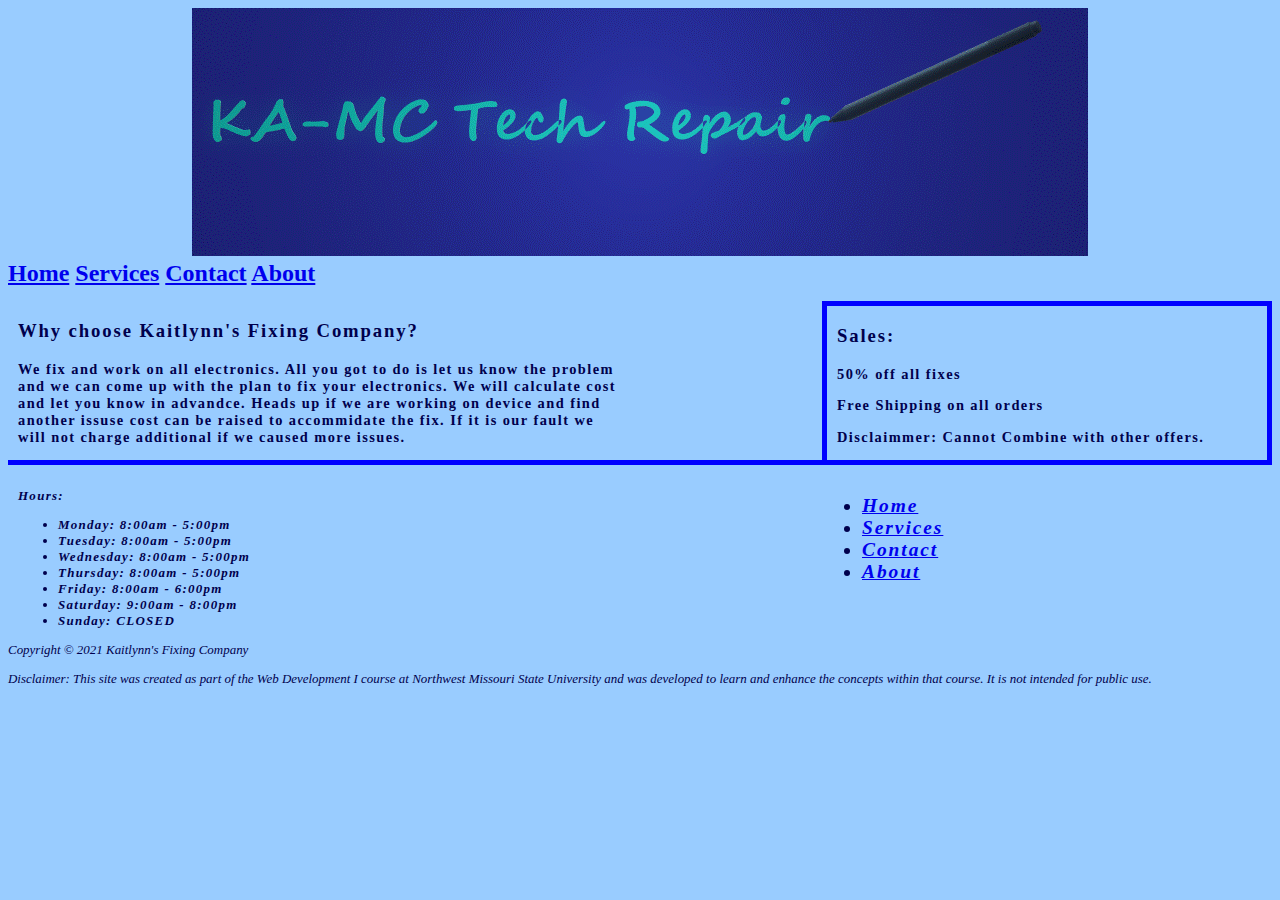
<file: index.html>
<!DOCTYPE html>
<html lang="en">
<head>
<title>Carlson Project 5</title>
<meta charset="utf-8">
<meta name="viewport" content="width=device-width, initial-scale=1.0">
<link rel="stylesheet" href="style.css">
</head>
<body>
<div id="wrapper">
<header>
    <img src="Pictures/logo.gif" usemap="#image_map">
    <map name="image_map">
        <area alt="NWMSU" title="NWMSU" href="http://www.nwmissouri.edu" coords="24,18,864,205" shape="rect">
    </map>
</header>
<nav>
    <a href="index.html">Home</a>
    <a href="services.html">Services</a>
    <a href="contact.html">Contact</a>
    <a href="about.html">About</a>
</nav>
<main>
    <aside>
    <h3 id="c">Sales:</h3>
    <p id="b"> 50% off all fixes</p>
    <p id="b"> Free Shipping on all orders</p>
    <p id="b"><b>Disclaimmer: Cannot Combine with other offers.</b></p>
    </aside>
    <div id="e">
    <h3>Why choose Kaitlynn's Fixing Company?</h3>
    </div>
    <p>We fix and work on all electronics. All you got to do is let us know the problem and we can come up with the plan to fix your electronics. We will calculate cost and let you know in advandce. <b>Heads up if we are working on device and find another issuse cost can be raised to accommidate the fix. If it is our fault we will not charge additional if we caused more issues.</b></p>
    
</main>
<footer>
   <nav>
            <ul>
             <li><a href="index.html">Home</a></li>
             <li><a href="services.html">Services</a></li>
             <li><a href="contact.html">Contact</a></li>
             <li><a href="about.html">About</a></li>
            </ul> 
           </nav>
    <h3>Hours:</h3>
            <ul>
                <li>Monday: 8:00am - 5:00pm</li>
                <li>Tuesday: 8:00am - 5:00pm</li>
                <li>Wednesday: 8:00am - 5:00pm</li>
                <li>Thursday: 8:00am - 5:00pm</li>
                <li>Friday: 8:00am - 6:00pm</li>
                <li>Saturday: 9:00am - 8:00pm</li>
                <li>Sunday: <b>CLOSED</b></li>
            </ul>
<p>Copyright &copy; 2021 Kaitlynn's Fixing Company<br></p>
<p>Disclaimer: This site was created as part of the Web Development I course at Northwest Missouri State University and was developed to learn and enhance the concepts within that course.  It is not intended for public use.</p>
</footer>
</div>
</body>
</html>
</file>
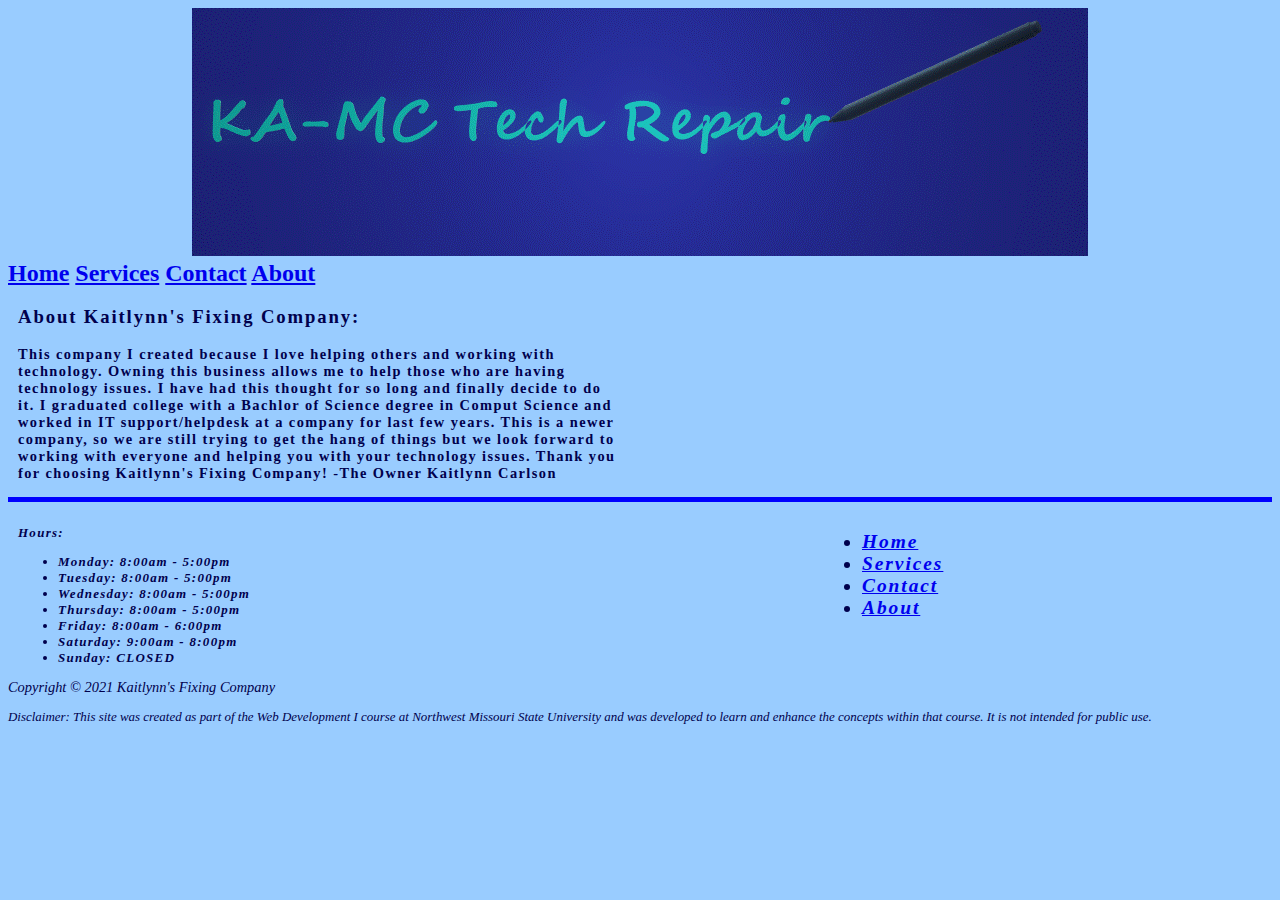
<file: about.html>
<!DOCTYPE html> 
<html lang="en"> 
	<head> 
		<title>Carlson Project 5</title> 
		<meta charset="utf-8"> 
        <link rel="stylesheet" href="style.css">
	</head> 
    <body> 
        <!-- Structural Elements - header, nav, main, footer -->
        <header>
            <img src="Pictures/logo.gif">
        </header>
        <nav>
            <!-- Anchor tags - specifies hyperlink reference to a file. Relative Links - link to pages on own site. -->
            <a href="index.html">Home</a>
            <a href="services.html">Services</a>
            <a href="contact.html">Contact</a>
            <a href="about.html">About</a>
        </nav>
        <main>
            <h3>About Kaitlynn's Fixing Company:</h3>
                <p>This company I created because I love helping others and working with technology. Owning this business allows me to help those who are having technology issues. I have had this thought for so long and finally decide to do it. I graduated college with a Bachlor of Science degree in Comput Science and worked in IT support/helpdesk at a company for last few years. This is a newer company, so we are still trying to get the hang of things but we look forward to working with everyone and helping you with your technology issues. Thank you for choosing Kaitlynn's Fixing Company!
            -The Owner Kaitlynn Carlson</p>
        </main>
       <footer>
   <nav>
            <ul>
             <li><a href="index.html">Home</a></li>
             <li><a href="services.html">Services</a></li>
             <li><a href="contact.html">Contact</a></li>
             <li><a href="about.html">About</a></li>
            </ul> 
           </nav>
    <h3>Hours:</h3>
            <ul>
                <li>Monday: 8:00am - 5:00pm</li>
                <li>Tuesday: 8:00am - 5:00pm</li>
                <li>Wednesday: 8:00am - 5:00pm</li>
                <li>Thursday: 8:00am - 5:00pm</li>
                <li>Friday: 8:00am - 6:00pm</li>
                <li>Saturday: 9:00am - 8:00pm</li>
                <li>Sunday: <b>CLOSED</b></li>
            </ul>
Copyright &copy; 2021 Kaitlynn's Fixing Company<br>
<p>Disclaimer: This site was created as part of the Web Development I course at Northwest Missouri State University and was developed to learn and enhance the concepts within that course.  It is not intended for public use.</p>
</footer>

    </body> 
</html>
</file>
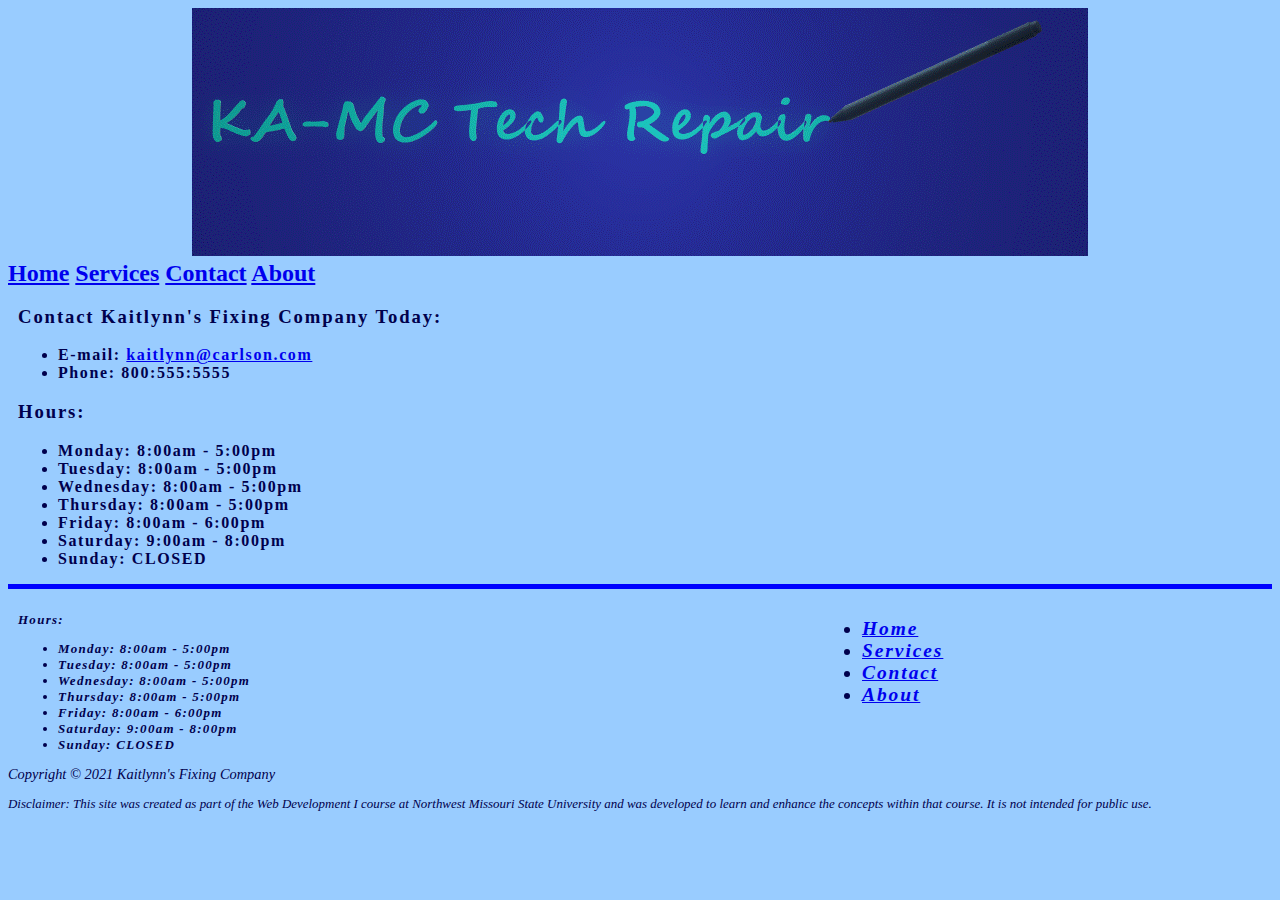
<file: contact.html>
<!DOCTYPE html> 
<html lang="en"> 
	<head> 
		<title>Carlson Project 5</title> 
		<meta charset="utf-8"> 
        <link rel="stylesheet" href="style.css">
	</head> 
    <body> 
        <!-- Structural Elements - header, nav, main, footer -->
        <header>
            <img src="Pictures/logo.gif">
        </header>
        <nav>
            <!-- Anchor tags - specifies hyperlink reference to a file. Relative Links - link to pages on own site. -->
            <a href="index.html">Home</a>
            <a href="services.html">Services</a>
            <a href="contact.html">Contact</a>
            <a href="about.html">About</a>
        </nav>
        <main>

            <h3>Contact Kaitlynn's Fixing Company Today:</h3>
            <ul>
                <li>E-mail: <a href="mailto:kaitlynn@carlson.com">kaitlynn@carlson.com</a></li>
                <li>Phone: 800:555:5555</li>
            </ul>
           <h3>Hours:</h3>
            <ul>
                <li>Monday: 8:00am - 5:00pm</li>
                <li>Tuesday: 8:00am - 5:00pm</li>
                <li>Wednesday: 8:00am - 5:00pm</li>
                <li>Thursday: 8:00am - 5:00pm</li>
                <li>Friday: 8:00am - 6:00pm</li>
                <li>Saturday: 9:00am - 8:00pm</li>
                <li>Sunday: <b>CLOSED</b></li>
            </ul>
        </main>
        <footer>
           <nav>
                    <ul>
                     <li><a href="index.html">Home</a></li>
                     <li><a href="services.html">Services</a></li>
                     <li><a href="contact.html">Contact</a></li>
                     <li><a href="about.html">About</a></li>
                    </ul> 
            </nav>
            <h3>Hours:</h3>
                    <ul>
                        <li>Monday: 8:00am - 5:00pm</li>
                        <li>Tuesday: 8:00am - 5:00pm</li>
                        <li>Wednesday: 8:00am - 5:00pm</li>
                        <li>Thursday: 8:00am - 5:00pm</li>
                        <li>Friday: 8:00am - 6:00pm</li>
                        <li>Saturday: 9:00am - 8:00pm</li>
                        <li>Sunday: <b>CLOSED</b></li>
                    </ul>
        Copyright &copy; 2021 Kaitlynn's Fixing Company<br>
        <p>Disclaimer: This site was created as part of the Web Development I course at Northwest Missouri State University and was developed to learn and enhance the concepts within that course.  It is not intended for public use.</p>
        </footer>

    </body> 
</html>
</file>
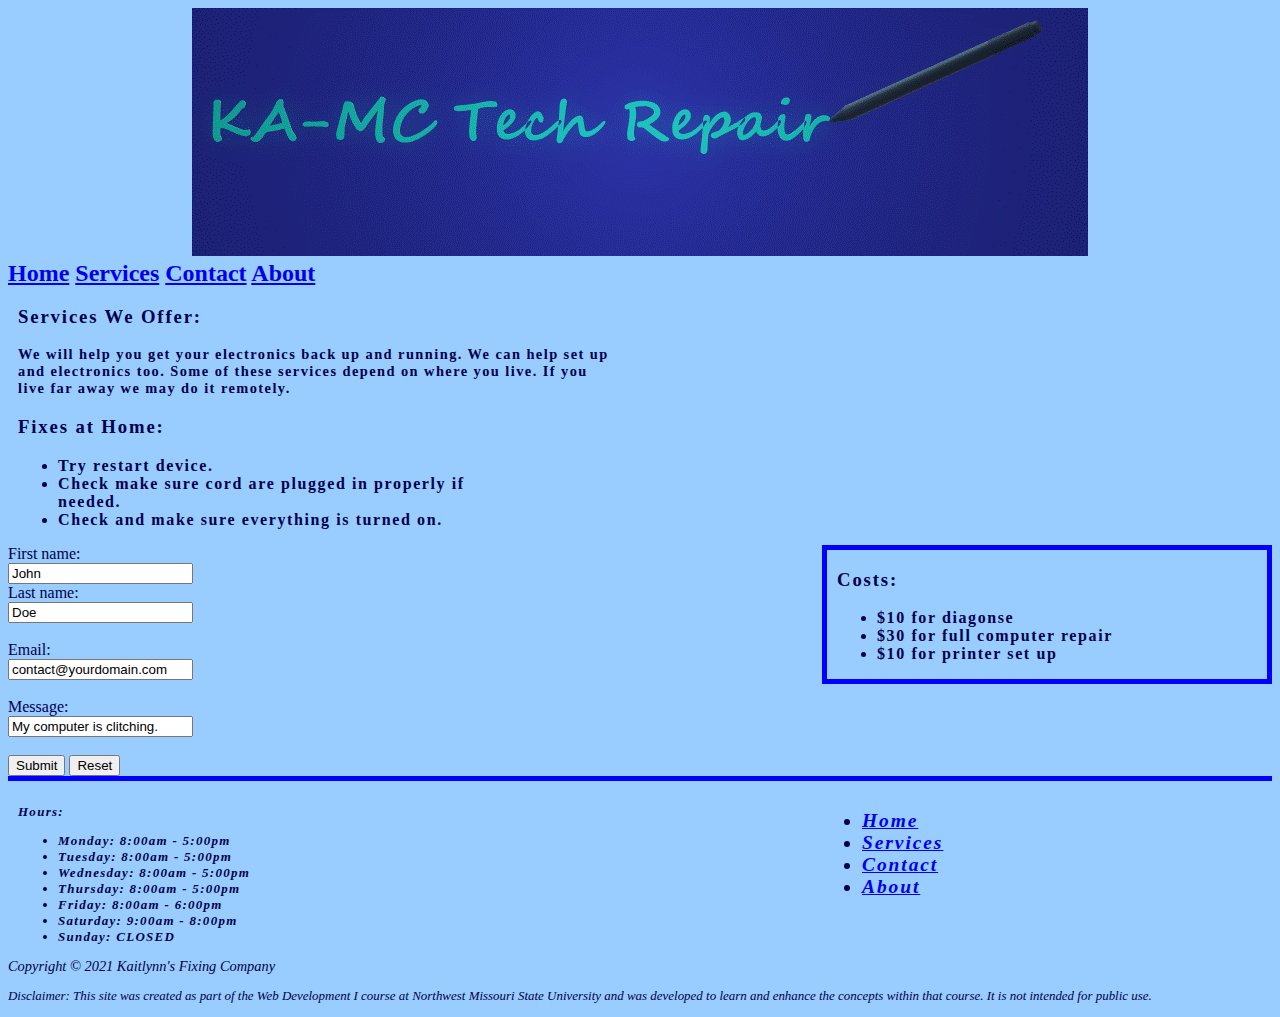
<file: services.html>
<!DOCTYPE html>
<html lang="en">
<head>
<title>Carlson Project 5</title>
<meta charset="utf-8">
<link rel="stylesheet" href="style.css">
</head>
<body>
<div id="wrapper">
<header>
<img src="Pictures/logo.gif">
</header>
<nav>
        <a href="index.html">Home</a>
        <a href="services.html">Services</a>
        <a href="contact.html">Contact</a>
        <a href="about.html">About</a>
</nav>
<main>
    <h3>Services We Offer:</h3>
    <p>We will help you get your electronics back up and running. We can help set up and electronics too. <b> Some of these services depend on where you live. If you live far away we may do it remotely.</b></p>
    <h3>Fixes at Home:</h3>
    <ul id="d">
    <li>Try restart device.</li>
    <li>Check make sure cord are plugged in properly if needed.</li>
    <li>Check and make sure everything is turned on.</li>
    </ul>
    <aside>
    <h3>Costs:</h3>
    <ul>
    <li>$10 for diagonse</li>
    <li>$30 for full computer repair</li>
    <li>$10 for printer set up</li>
    </ul>
    </aside>
<form action="mailto:kaitlynn@carlson.com" method="post" enctype="text/plain">
  <label for="fname">First name:</label><br>
  <input type="text" id="fname" name="fname" value="John"><br>
  <label for="lname">Last name:</label><br>
  <input type="text" id="lname" name="lname" value="Doe"><br><br>
  <label for="email">Email:</label><br>
  <input type="text" id="email" name="email" value="contact@yourdomain.com"><br><br>
  <label for="message">Message:</label><br>
  <input type="text" id="message" name="message" value="My computer is clitching."><br><br>
  <input type="submit" value="Submit">
  <input type="reset" value="Reset">
</form>
</main>
     
<footer>
   <nav>
            <ul>
             <li><a href="index.html">Home</a></li>
             <li><a href="services.html">Services</a></li>
             <li><a href="contact.html">Contact</a></li>
             <li><a href="about.html">About</a></li>
            </ul> 
           </nav>
    <h3>Hours:</h3>
            <ul>
                <li>Monday: 8:00am - 5:00pm</li>
                <li>Tuesday: 8:00am - 5:00pm</li>
                <li>Wednesday: 8:00am - 5:00pm</li>
                <li>Thursday: 8:00am - 5:00pm</li>
                <li>Friday: 8:00am - 6:00pm</li>
                <li>Saturday: 9:00am - 8:00pm</li>
                <li>Sunday: <b>CLOSED</b></li>
            </ul>
Copyright &copy; 2021 Kaitlynn's Fixing Company<br>
<p>Disclaimer: This site was created as part of the Web Development I course at Northwest Missouri State University and was developed to learn and enhance the concepts within that course.  It is not intended for public use.</p>
</footer>
</div>
</body>
</html>
</file>
<file: style.css>
body{background-color: #99ccff; 
    color: #00004d; 
    font-family: Georgia, "Times New Roman", serif;
}
header{text-align: center;
    color: #00004d;
    font-family: Georgia, "Times New Roman", serif;
}

h2{background-color: #d5ebd3; 
    color: #00004d; 
    font-family: Georgia, "Times New Roman", serif; 
    padding-left: 30px;
}
p{font-size: .90em;
}
ul{ font-weight: bold;
}
nav{font-weight: bold; 
    font-size: 1.5em;
}
main h3{font-weight: bold;
	 letter-spacing: 0.1em;
    width: 600px;
    margin-left: 10px;}
#e{float: left;}
main p{font-weight: bold;
	 letter-spacing: 0.1em;
    float: none;
    width: 600px;
    margin-left: 10px;}
main ul{font-weight: bold;
	 letter-spacing: 0.1em;
    margin-left: 10px;}
#d{font-weight: bold;
	 letter-spacing: 0.1em;
    width: 450px;
    margin-left: 10px;}
#c{font-weight: bold;
	 letter-spacing: 0.1em;
    margin-right: 10px;
}
#b{font-weight: bold;
	 letter-spacing: 0.1em;
    margin-right: 10px;
}
aside {float: right;
	 width: 450px;
    box-sizing: border-box;
    border: 5px solid #0000ff;
}
footer{font-size: .9em; 
    font-style: italic; 
    border-top: thick solid  #0000ff; 
    padding-top: 10px;
    font-family: Georgia, "Times New Roman", serif;
}
footer nav ul{font-weight: bold;
	 letter-spacing: 0.1em;
    float: right;
    width: 400px;
    margin-right: 10px;
    font-size: .9em;
	  }
footer h3{font-weight: bold;
	 letter-spacing: 0.1em;
    float: none;
    width: 300px;
    margin-left: 10px;
    font-size: .9em;
}
footer ul{font-weight: bold;
	 letter-spacing: 0.1em;
    float: none;
    width: 300px;
    margin-left: 10px;
    font-size: .9em;
}
@media only screen and (max-width: 1024px){
    main{margin: 0px;}
    body{margin: 0px;}
    nav{float: none; width: auto;}
    aside{float: none; width: auto;}
    nav li{display: inline-block; padding: 0.5em;}
    nav ul{text-align: center;}
    h1, h2,h3{font-size: 120%;}
    p{font-size: 90%;}
    header{object-fit: cover;  
}
}
@media only screen and (max-width: 768px){
    h1, h2, h3{font-size: 100%;}
    p{font-size: 80%;}
    nav, nav ul, nav li{padding: 0px;}
    header{object-fit: cover;  
}
}
</file>
